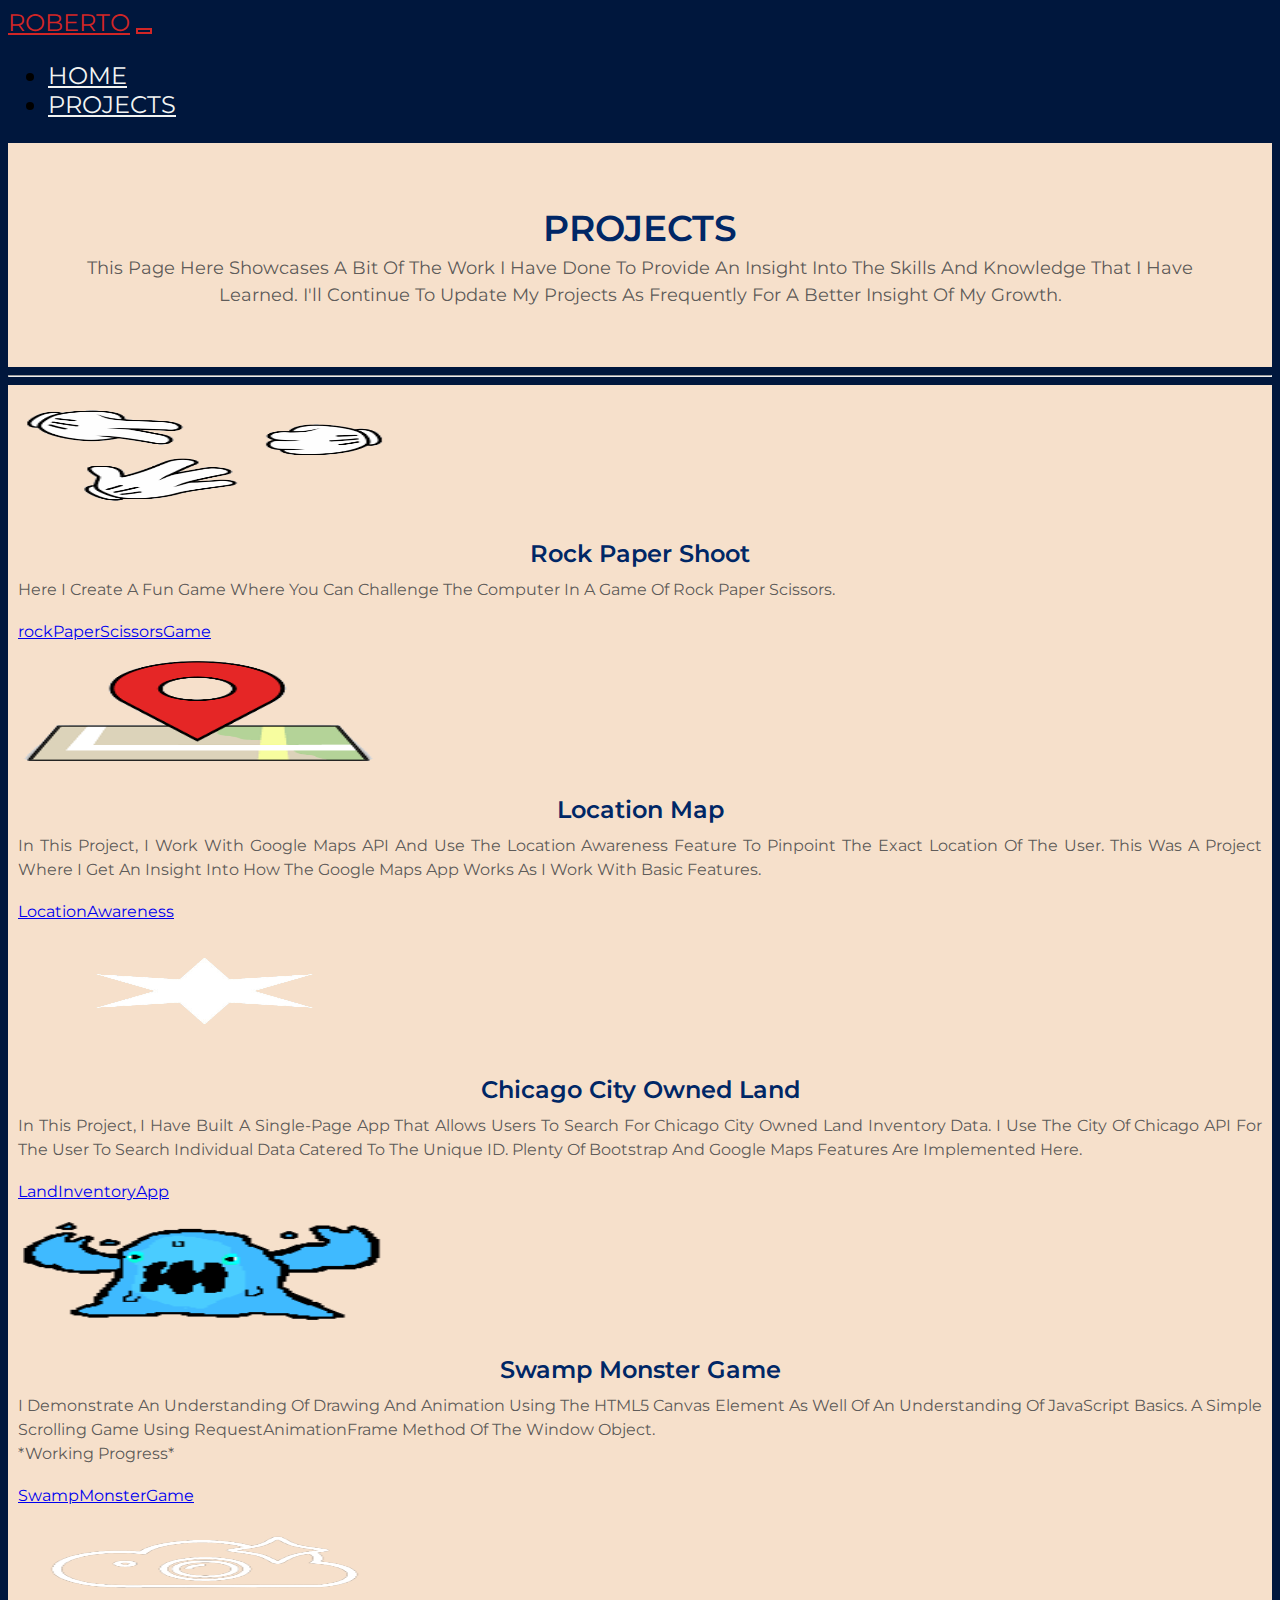
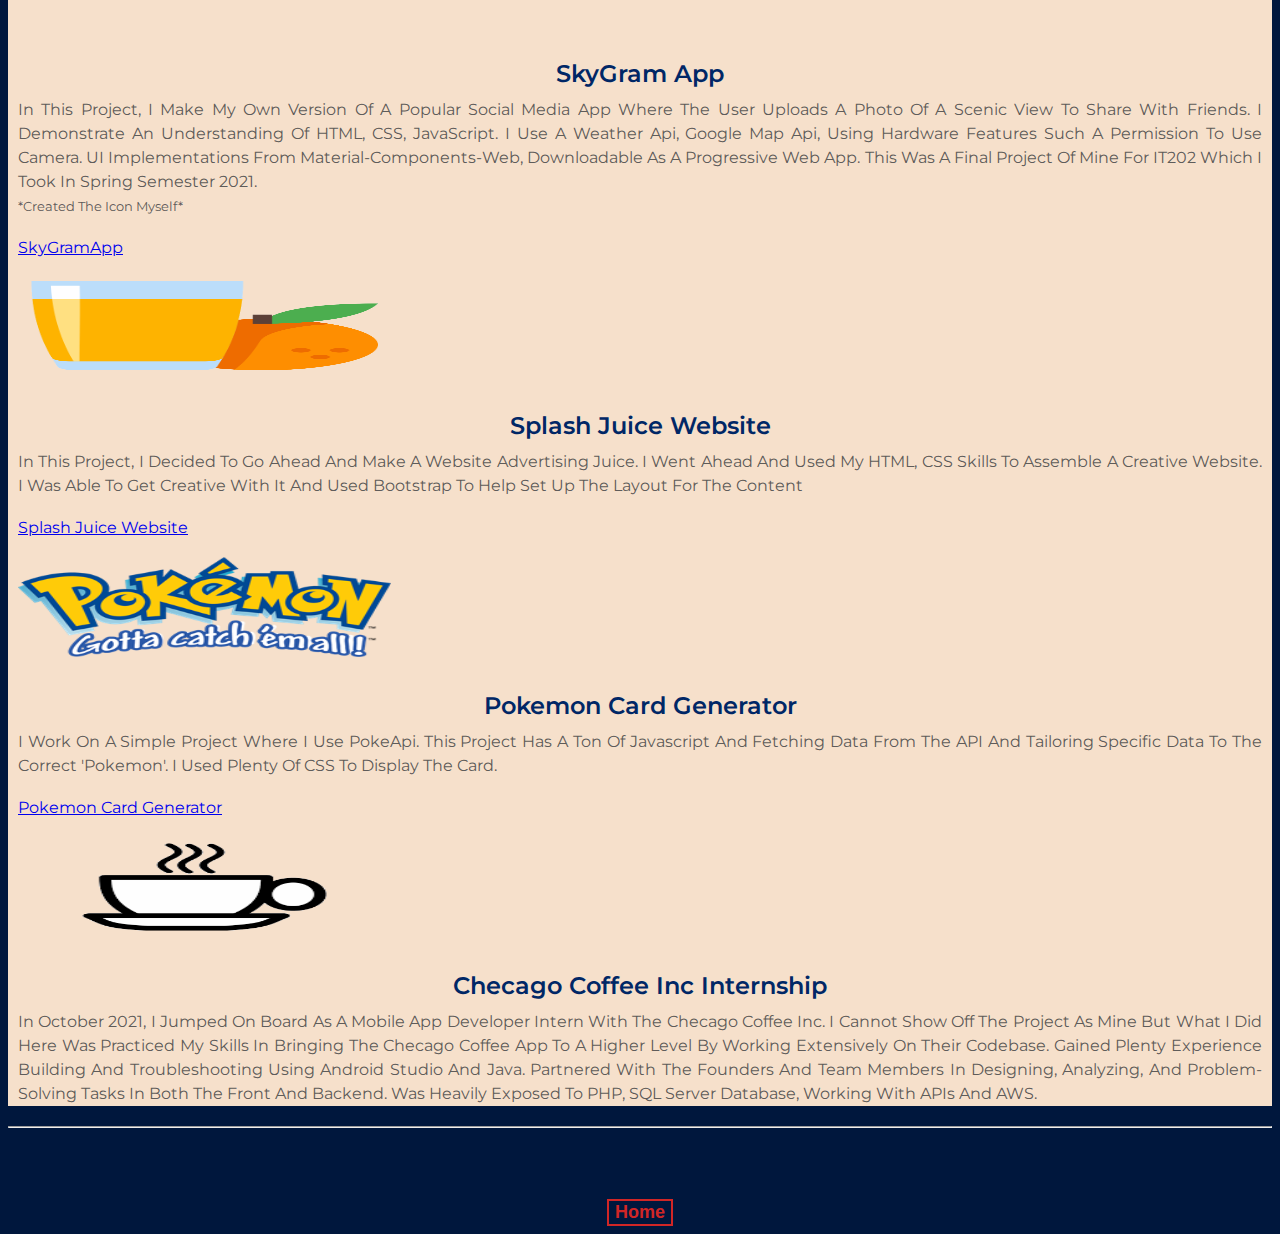
<file: projects.html>
<!DOCTYPE html>
<html>
<head>
  <!-- Required Meta Tags -->
  <meta charset="UTF-8">
  <meta http-equiv="X-UA-Compatible" content="IE=edge">
  <meta name="viewport" content="width=device-width, initial-scale=1.0">
  <!-- Google Fonts -->
  <link href="https://fonts.googleapis.com/css2?family=Montserrat:wght@100;200;300;400;500;600;700&display=swap" rel="stylesheet">
  <!-- Font Awesome "For Icons" -->
  <link rel="stylesheet" href="https://use.fontawesome.com/releases/v5.8.1/css/all.css" integrity="sha384-50oBUHEmvpQ+1lW4y57PTFmhCaXp0ML5d60M1M7uH2+nqUivzIebhndOJK28anvf" crossorigin="anonymous">
  <!-- Bootstrap -->
  <link href="https://cdn.jsdelivr.net/npm/bootstrap@5.1.3/dist/css/bootstrap.min.css" rel="stylesheet" integrity="sha384-1BmE4kWBq78iYhFldvKuhfTAU6auU8tT94WrHftjDbrCEXSU1oBoqyl2QvZ6jIW3" crossorigin="anonymous">
  <!-- Custom Stylesheet -->
  <link rel="stylesheet" href="style.css">
  <title>RobertoTorres</title>
</head>
<body>
  <nav id = "mainNavbar" class="navbar navbar-expand-lg navbar-dark bg-transparent">
    <div class="container-fluid">
      <a class="navbar-brand" href="">ROBERTO</a>
      <button class="navbar-toggler" type="button" data-bs-toggle="collapse" data-bs-target="#navbarNav" aria-controls="navbarNav" aria-expanded="false" aria-label="Toggle navigation">
        <span class="navbar-toggler-icon"></span>
      </button>
      <div class="collapse navbar-collapse" id="navbarNav">
        <ul class="navbar-nav">
          <li class="nav-item">
            <a class="nav-link" href="index.html">HOME</a>
          </li>
          <li class="nav-item">
            <a class="nav-link" href="projects.html">PROJECTS</a>
          </li>
        </ul>
      </div>
    </div>
  </nav>

  <div class="container-fluid" id="project">
    <p>
      <span>PROJECTS</span><br>
      This page here showcases a bit of the work I have done to provide an insight into the skills and knowledge that I have learned.
      I'll continue to update my projects as frequently for a better insight of my growth.
    </p>
  </div>

  <hr>

<!-- Project Cards -->
  <div class="container-fluid card-group mt-lg-5">
    <div class="card">
      <img src="rockPaperScissors.png" alt="Rock Paper Scissors">
      <div class="card-body">
        <h1>Rock Paper Shoot</h1>
        <p>here I create a fun game where you can challenge the computer in a game of rock paper scissors.</p>
        <a href = "https://robertotorres10.github.io/RockPaperScissors/">rockPaperScissorsGame</a>
      </div>
    </div>
    <div class="card">
      <img src="map.png" alt="Google Maps">
      <div class="card-body">
        <h1>Location Map</h1>
        <p>In This Project, I Work With Google Maps API And Use The Location Awareness Feature To Pinpoint The Exact Location Of The User. This was a project where I get an insight into how the google maps app works as I work with basic features.</p>
        <a href = "https://robertotorres10.github.io/IT202-Spring2021-activities/locationAwareMap.html">LocationAwareness</a>
      </div>
    </div>
    <div class="card">
      <img src="chicagoStar.png" alt="Chicago Star">
      <div class="card-body">
        <h1>Chicago City Owned Land</h1>
        <p>In this project, I Have Built A Single-Page App That Allows Users To Search For Chicago City Owned Land Inventory Data. I use the city of Chicago API for the user to search individual data catered to the unique ID. Plenty of Bootstrap and Google Maps features are implemented here.</p>
        <a href = "https://robertotorres10.github.io/IT202-Spring2021-Project1/">LandInventoryApp</a>
      </div>
    </div>
  </div>
  <div class="container-fluid card-group mt-lg-5">
    <div class="card">
      <img src="strip1.png" alt="Swamp Monster Game">
      <div class="card-body">
        <h1>Swamp Monster Game</h1>
        <p>I Demonstrate An Understanding Of Drawing And Animation Using The HTML5 Canvas Element As Well Of An Understanding Of JavaScript Basics. A Simple Scrolling Game Using RequestAnimationFrame Method Of The Window Object. <br>*Working Progress*</p>
        <a href = "https://robertotorres10.github.io/IT202-Spring2021-project2/">SwampMonsterGame</a>
      </div>
    </div>
    <div class="card">
      <img src="skyGramIcon.png" alt="Sky Gram App">
      <div class="card-body">
        <h1>SkyGram App</h1>
        <p>In this project, I make my own version of a popular social media app where the user uploads a photo of a scenic view to share with friends. I demonstrate an understanding
          of HTML, CSS, JavaScript. I use a weather api, google map api, using hardware features such a permission to use camera. UI implementations from material-components-web, downloadable as a progressive web app. This
          was a final project of mine for IT202 which I took in spring semester 2021. <br><small>*created the icon myself*</small></p>
        <a href = "https://robertotorres10.github.io/IT202-Spring2021-Project3/">SkyGramApp</a>
      </div>
    </div>
    <div class="card">
      <img src="juice.png" alt="Juice">
      <div class="card-body">
        <h1>Splash Juice Website</h1>
        <p>In this project, I decided to go ahead and make a website advertising juice. I went ahead and used my HTML, CSS skills to assemble a creative website. I was able to get creative with it and used bootstrap to help set up the layout for the content</p>
        <a href = "https://robertotorres10.github.io/FruitJuice/">Splash Juice Website</a>
      </div>
    </div>
  </div>
  <div class="container-fluid card-group mt-lg-5">
    <div class="card">
      <img src="title.png" alt="Pokemon Titlte">
      <div class="card-body">
        <h1>Pokemon Card Generator</h1>
        <p>I work on a simple project where I use PokeApi. This project has a ton of Javascript and fetching data from the API and tailoring specific data to the correct 'Pokemon'. I used plenty of CSS to display the card.</p>
        <a href = "https://robertotorres10.github.io/PokemonCard/">Pokemon Card Generator</a>
      </div>
    </div>
    <div class="card">
      <img src="coffeecup.png" alt="coffeecup">
      <div class="card-body">
        <h1>Checago Coffee Inc Internship</h1>
        <p>In October 2021, I jumped on board as a mobile app developer intern with the checago coffee inc. I cannot show off the project as mine but what I did here was 
          Practiced my skills in bringing The Checago Coffee App to a higher level by working extensively on their codebase. Gained plenty experience building and troubleshooting using Android Studio and Java. Partnered with the founders and team members in designing, analyzing, and problem-solving tasks in both the front and backend. Was heavily exposed to PHP, SQL server database, working with APIs and AWS.</p>
      </div>
    </div>
  </div>
  <hr>
  <!-- Button -->
  <div id = "click" class="mb-5">
    <a href="index.html">
      <button><i class = "fas fa-home"></i> Home</button>
    </a>
  </div>

  
  <!-- Javascript from Bootstrap -->
  <script src="https://cdn.jsdelivr.net/npm/bootstrap@5.1.3/dist/js/bootstrap.bundle.min.js" integrity="sha384-ka7Sk0Gln4gmtz2MlQnikT1wXgYsOg+OMhuP+IlRH9sENBO0LRn5q+8nbTov4+1p" crossorigin="anonymous"></script>
  <script src="https://cdn.jsdelivr.net/npm/@popperjs/core@2.10.2/dist/umd/popper.min.js" integrity="sha384-7+zCNj/IqJ95wo16oMtfsKbZ9ccEh31eOz1HGyDuCQ6wgnyJNSYdrPa03rtR1zdB" crossorigin="anonymous"></script>
  <script src="https://cdn.jsdelivr.net/npm/bootstrap@5.1.3/dist/js/bootstrap.min.js" integrity="sha384-QJHtvGhmr9XOIpI6YVutG+2QOK9T+ZnN4kzFN1RtK3zEFEIsxhlmWl5/YESvpZ13" crossorigin="anonymous"></script>
  <!-- Custom Javascript File -->
  <script src="script.js"></script>
</body>
</html>
</file>
<file: style.css>
body{
    background-color: #00173D;
    font-family: 'Montserrat', sans-serif;
}
/* Navagation Bar */
#mainNavbar{
    font-size: 1.5rem;
    font-weight: 400;
}
#mainNavbar .nav-link{
    color: #F2F4F3;
}
#mainNavbar .nav-link:hover{
    color: #D12626;
}
#mainNavbar .navbar-brand{ 
    font-size: 1.5rem;
    font-weight: 400;
    color:#D12626;
}
/* Top Section/Main Page */
.banner{
    display: grid;
    padding: 2.5rem;
    grid-template-columns: 500px 1fr;
    gap: 7rem;
    align-items: stretch;
    margin: 0 auto;
    font: 400 18px 'Montserrat', sans-serif;
    text-transform: capitalize;
    text-align: justify;
    line-height: 1.5;
    color: rgba(74,74,74,0.9);
    background-color: #F6E0CB;
}
.banner img{
    max-width: 100%;
    height: auto;
    border-radius: 10px;
}
.banner span{
    font-weight: 600;
    font-size: 2em;
    color: #002766;
}

#project{
    font: 400 18px 'Montserrat', sans-serif;
    text-transform: capitalize;
    text-align: center;
    line-height: 1.5;
    background-color: #F6E0CB;
    color: rgba(74,74,74,0.9);
    padding: 2.5rem;
}
#project span{
    font-weight: 600;
    font-size: 2em;
    color: #002766;
}
/* Bottom Page/Main Page */
.gallery{
    background-color: #F6E0CB;
    padding: 2.5rem;
}
.gallery img{
    height: 350px;
    width: 100%;
}
.column {
    float: left;
    width: 25%;
    padding: 0 10px;
}
.row{
    margin: 0 -5px;
}
.row:after {
    content: "";
    display: table;
    clear: both;
}
.caption{
    font: 1em 400 'Montserrat', sans-serif;
    text-transform: capitalize;
    text-align: center;
    color: rgba(74,74,74,0.9);
}
/* Button */
#click{
    display: flex;
    align-items: center;
    justify-content:space-evenly;
    padding-top: 5%;
}
button{
    font-family: 'Poppins', sans-serif;
    font-size: 18px;
    font-weight: bold;
    background: none;
    color: #D12626;
    border: 2px solid #D12626;
    padding: 14px, 18.2px 14px, 20.16;
    transition: 0.25s;
}
button:hover{
    background-color:#D12626;
    color: white;
    box-shadow: 0 0.5em 0.5em -0.4em #D12626;
    transform: translateY(-0.25em);
}
 
/* Project Page */
.card-group{
    padding: 0;
    margin: 0;
}
.card{
    background-color: #F6E0CB;
    padding: 0 10px;
}
.card img{
    height: 100px;
    width: 30%;
    margin: 20px auto 20px auto;
}

.card h1{
    text-align: center;
    color: #002766;
    font-size: 1.5em;
    font-weight: 600;
    margin: 10px;
}
.card p{
    text-align: justify;
    font: 1.125em 300 'Montserrat', sans-serif;
    text-transform: capitalize;
    margin: 0;
    margin-bottom: 1.25rem;
    line-height: 1.5;
    color: rgba(74,74,74,0.9);
}

/* Responsive columns - one column layout (vertical) on small screens */
@media screen and (max-width: 650px) {
/* @media(max-width: 650px){ */
    .column {
      width: 100%;
      display: block;
      margin-bottom: 20px;
    }
}

@media(max-width: 650px){
    .banner{
      display: block;
      font-size: 80%;
    }
    #project{
        display: block;
        font-size: 80%;
    }
    p {
        text-align: justify;
        position: relative;
        margin: -3rem 0 2re 1rem;
        padding: 1rem;
        background: rgba(white, 0.8);
    }
    h1{
        text-align: center;
    }
}
</file>
